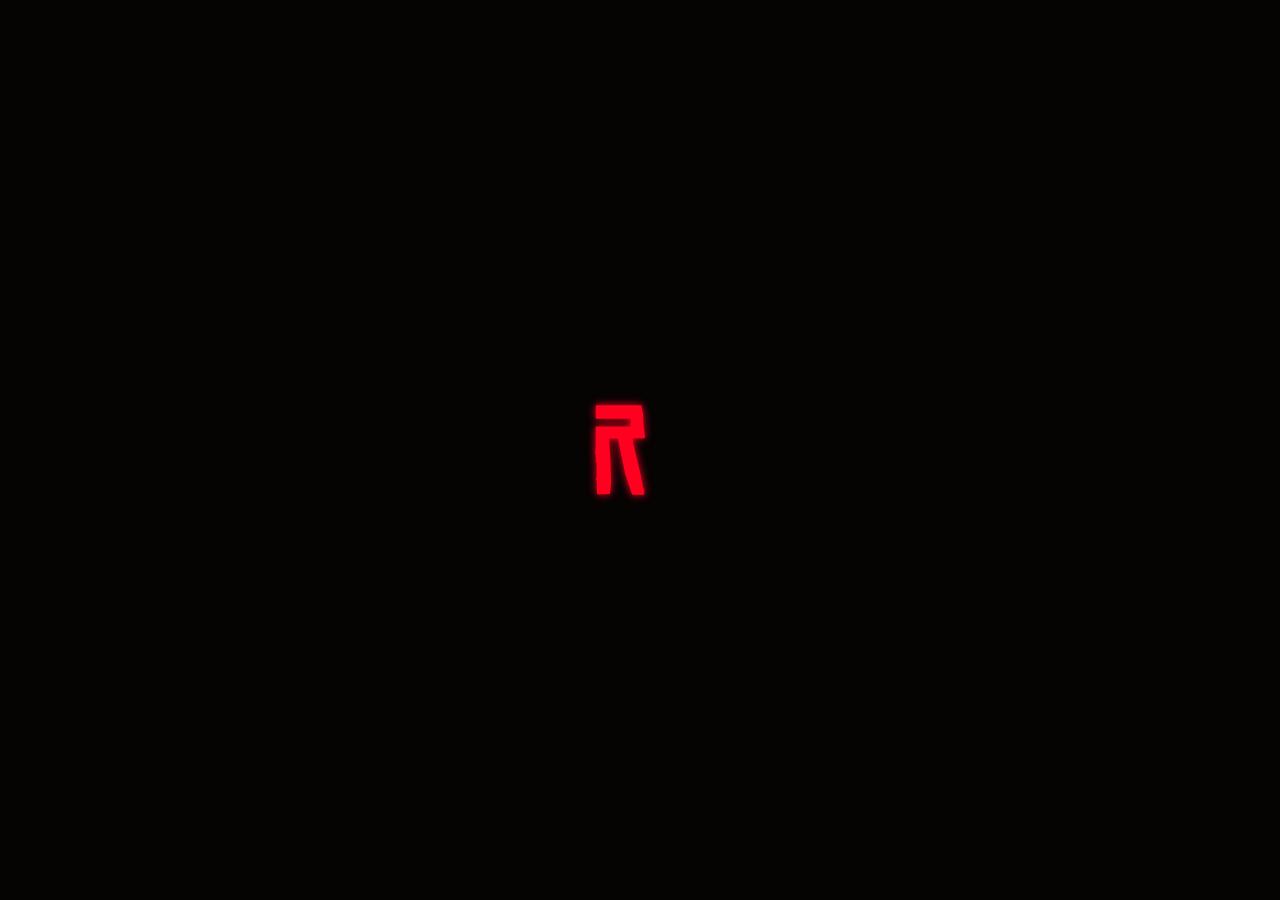
<file: cef/cef_ui/mainmenu/index.html>
<!DOCTYPE html>



<html lang="en">

	<head>
		
		<meta http-equiv="Content-type" content="text/html; charset=utf-8">
		<meta name="viewport" content="width=device-width, initial-scale=1.0">

		<script type="text/javascript" src="js/jquery.min.js"></script>

		<link rel="stylesheet" href="css/all.min.css">
		<link rel="stylesheet" href="css/main.css">
	</head>

	<body>
		
		<div class="background">
			
			<img src="img/background.png">
			<div class="darken"></div>
		</div>

		<div class="message-outer">

			<div class="message-inner">

				<p></p>

				<div class="progress-bar">

					<div class="progress-fill"></div>
				</div>

				<button label="ok">Ok</button>
			</div>
		</div>

		<div class="loader-wrapper">

            <div class="loader"></div>

			<h1 style="display: none;"></h1>
        </div>

		<header>

			<img id="logo" src="img/logo.svg">

			<nav>

				<button page="home"><i class="fa-solid fa-house"></i></button>
				<button page="serverslist"><i class="fa-solid fa-gamepad"></i></button>
				<button page="settings"><i class="fa-solid fa-bars"></i></button>
			</nav>

			<button id="exitgame"><i class="fa-solid fa-xmark"></i></button>
		</header>

		<div page="home">

			<div class="page-header">

				<h1 label="home">Home</h1>

				<footer>

					<a title="YouTube" href="https://www.youtube.com/@K3rhos"><i class="fa-brands fa-youtube"></i></a>
					<a title="Github" href="https://github.com/K3rhos"><i class="fa-brands fa-github"></i></a>
					<a title="Discord" href="https://discord.gg/8b7NVWnthY"><i class="fa-brands fa-discord"></i></a>
					<a title="Patreon" href="https://www.patreon.com/K3rhos"><i class="fa-brands fa-patreon"></i></a>
				</footer>
			</div>

			<div class="page-body columns">
				
				<div class="content">

					<label label="direct_connect" for="direct_connect_input">Direct Connect</label>
					<input type="text" id="direct_connect_input" placeholder="IP:Port" value="127.0.0.1"/>

					<button label="connect" id="direct_connect_button">Connect</button>
				</div>

				<div class="content">

					<div class="table-header">

						<h3>Patreon Members</h3>
					</div>
					
					<div class="table-content">
		
						<table id="patreonmemberslist"><tbody></tbody></table>
					</div>
				</div>
			</div>
		</div>

		<div page="serverslist" class="hidden">

			<div class="page-header">

				<h1 label="serverslist">Servers List</h1>

				<div>

					<button id="refresh"><i class="fa-solid fa-arrows-rotate"></i></button>			
					<input type="text" id="search" placeholder="Search..."/>
				</div>
			</div>

			<div class="page-body">

				<div class="table-header">

					<table>		  
						<thead>
							<tr>
								<th label="servername">Server Name</th>
								<th label="tags">Tags</th>
								<th label="players">Players</th>
								<th label="ping">Ping</th>
							</tr>
						</thead>
					</table>
				</div>

				<div class="table-content">

					<table id="serverslist"><tbody></tbody></table>
				</div>
			</div>
		</div>

		<div page="settings" class="hidden">

			<div class="page-header">

				<h1 label="settings">Settings</h1>
			</div>

			<div class="page-body">

				<div class="setting">

					<label label="playername" for="setplayername">Player Name</label>
					<input id="setplayername" type="text" placeholder="Enter a player name..." maxlength="16"/>
				</div>

				<div class="setting">

					<label label="language" for="setlanguage">Language</label>

					<div>

						<button id="setlanguage" class="dropdown-button">English</button>
						<div id="setlanguage-dropdown" class="dropdown-content">

							<a lang="en">English</a>
							<a lang="fr">French</a>
							<a lang="de">German</a>
							<a lang="it">Italian</a>
							<a lang="es">Spanish</a>
							<a lang="br">Brazilian</a>
							<a lang="ar">Arabic</a>
							<a lang="tr">Turkish</a>
							<a lang="fa">Persian</a>
							<a lang="ru">Russian</a>
						</div>
					</div>
				</div>

				<div class="setting">

					<label label="autoloadplugins" for="toggleloadplugins">Auto Load Plugins</label>
					<input id="toggleloadplugins" type="checkbox"/>
				</div>
			</div>
		</div>
		
		<script type="text/javascript" src="js/loading.js"></script>
		<script type="text/javascript" src="js/langs.js"></script>
		<script type="text/javascript" src="js/app.js"></script>
	</body>
</html>
</file>
<file: cef/cef_ui/mainmenu/css/main.css>
@font-face
{
	font-family: "ChineseRocks";
	font-weight: normal;

	src: url('../fonts/ChineseRocks-Regular.otf');
}



@font-face
{
	font-family: "HapnaSlab";
	font-weight: normal;

	src: url('../fonts/HapnaSlabSerif-DemiBold.ttf');
}



@keyframes glow
{
	0% { opacity: 0.5; }
	50% { opacity: 1; }
	100% { opacity: 0.5; }
}



@keyframes glow2
{
	0% { filter: brightness(0) saturate(100%) invert(17%) sepia(79%) saturate(5372%) hue-rotate(345deg) brightness(98%) contrast(121%) drop-shadow(0 0 3vh var(--main-color)); }
	50% { filter: brightness(0) saturate(100%) invert(17%) sepia(79%) saturate(5372%) hue-rotate(345deg) brightness(98%) contrast(121%) drop-shadow(0 0 1vh var(--main-color)); }
	100% { filter: brightness(0) saturate(100%) invert(17%) sepia(79%) saturate(5372%) hue-rotate(345deg) brightness(98%) contrast(121%) drop-shadow(0 0 3vh var(--main-color)); }
}



@keyframes slide
{
	0%
	{
		transform: translateX(-100%);
	}

	100%
	{
		transform: translateX(0);
	}
}



:root
{
    --background-color: #060303;
    --header-color: #090606;

    --main-color: #ff0020;
	--magenta-color: #ff0050;
    --text-color: white;

    --header-button-color: #0C0909;

    --header-width: 6vh;
    
    --header-padding: 1em;
	
    --button-font-size: 2;
    --button-font-size-em: 1.5em;
}



::-webkit-scrollbar
{
	background: var(--header-color);

	width: 1vh;
}



::-webkit-scrollbar-thumb
{
	background: var(--header-button-color);
}



*, *::before, *::after
{
    margin: 0;
    padding: 0;
    box-sizing: border-box;
    user-select: none;
}



body
{
	display: grid;
    grid-template-columns: 1fr 100fr;
	
    color: white;

    font-family: "ChineseRocks", Arial, sans-serif;
}



.background
{
	position: fixed;
	top: 0;
	left: 0;
	width: 100vw;
	height: 100vh;
	
	overflow: hidden;
	
	z-index: -1;
}



.background img
{
	min-width: 100vw;
	min-height: 100vh;
}



.darken
{
	background: #060303E3;

	position: fixed;
	top: 0;
	left: 0;

	width: 100vw;
	height: 100vh;
}



h1
{
    margin: 0.25em 0;

	font-size: 4em;
	font-weight: normal;
}



h2
{
    margin: 0;
    margin-bottom: 1em;

	font-size: 2vh;
	font-weight: normal;
}



h3
{
	font-weight: normal;
}



.loader-wrapper
{
	display: flex;
	justify-content: center;
	align-items: center;
	flex-direction: column;

	position: absolute;
	top: 0;
	left: 0;

    background: var(--background-color);

	width: 100%;
	height: 100%;
	
	z-index: 999;
}



.loader
{
	background: url("../img/logo.svg") no-repeat;
	background-size: contain;
    
	filter: brightness(0) saturate(100%) invert(17%) sepia(79%) saturate(5372%) hue-rotate(345deg) brightness(98%) contrast(121%) drop-shadow(0 0 0.5vh var(--main-color));

	width: 10vh;
	height: 10vh;

	animation: glow 0.5s linear infinite;
}



header
{
	display: flex;
	flex-direction: column;
	justify-content: space-between;
	align-items: center;
	
	background: var(--header-color);

	height: 100vh;
	
	padding: 1vh;

	z-index: 1;
}



#logo
{
    width: 50%;
	
	animation: glow2 2s linear infinite;
}



header button
{
    position: relative;
	
    display: flex;
    align-items: center;
    justify-content: center;
	flex-wrap: wrap;
	
	width: 3em;
    height: 3em;
	
	font-size: 1.75em;
    
	margin: 0.5em 0;
	
    z-index: 1;
}



header button::before
{
    content: "";

	position: absolute;
	bottom: 0;
	left: 0;
	
	width: 0;
	height: 200%;
	
	background: var(--main-color);
	
	transform: skewX(-25deg);

	z-index: -1;
	
	transition: 0.5s;
}



header button:hover
{
	color: black;
}



header button:hover::before
{
	width: 150%;
}



div[page]
{    
	padding: 0 1em;
	
    animation: slide 0.25s;
}



.content
{
	height: calc(100vh - 8em);
}



.page-header
{
	display: flex;
	align-items: center;
	justify-content: space-between;
}



.page-body
{
    display: grid;
}



.columns
{
    grid-template-columns: 3fr 1fr;
}



.table-header
{
	background: var(--header-color);
	padding: 1em;
}



table
{
	border-top: 0.2vh solid var(--header-color);
	border-left: 0.2vh solid var(--header-color);
	border-right: 0.2vh solid var(--header-color);
	border-spacing: 0;

	table-layout: fixed;
}



.table-content
{
	overflow-x: hidden;
	overflow-y: auto;
}



tbody tr
{
	transition: 0.5s;
}



tbody tr:hover
{
    background: var(--main-color);

    cursor: pointer;
}



th
{
	text-align: left;
	
	font-weight: 500;
	font-size: 1.5em;
	
	color: var(--text-color);
	
	text-transform: uppercase;
}



th:nth-child(1) { width: 50vw; }
th:nth-child(2) { width: 30vw; }
th:nth-child(3) { width: 10vw; }
th:nth-child(4) { width: 10vw; }



td
{
	text-align: left;
	
	padding: 1em;

	font-weight: 300;
	font-size: 1.25em;

	color: var(--text-color);
	
	border-bottom: solid 0.2vh var(--header-color);

	overflow-x: hidden;
}



td:nth-child(1) { width: 50vw; }
td:nth-child(2) { width: 30vw; }
td:nth-child(3) { width: 10vw; }
td:nth-child(4) { width: 10vw; }



.tag
{
	display: inline-block;

	font-size: 0.75em;
	
	background: var(--header-color);
	color: #818181;

	padding: 0.1em;
	margin-right: 0.25em;
}



.setting
{
	display: flex;
	align-items: center;
}



.dropdown-button
{
	background: var(--main-color);
}



.dropdown-content
{
	display: none;
	
	position: absolute;
	
	background: var(--header-button-color);
	
	min-width: 8em;
	
	z-index: 1;
}



.dropdown-content a
{
	color: var(--text-color);

	font-size: 1.5em;
	padding: 0.5em;
	
	text-decoration: none;
	
	display: block;
	
	cursor: pointer;
}



.dropdown-content a:hover
{
	background: var(--main-color);
}



input
{
    font-family: "HapnaSlab", sans-serif;
	font-size: 1.5em;
}



input[type="checkbox"]
{
	appearance: initial;
	-webkit-appearance: initial;
	
    width: 1.5em;
    height: 1.5em;
	
    outline: none;
}



input[type="checkbox"]:before
{
    content: url("data:image/svg+xml,%3Csvg xmlns='http://www.w3.org/2000/svg' viewBox='0 0 448 512'%3E%3C!--! Font Awesome Pro 6.2.0 by @fontawesome - https://fontawesome.com License - https://fontawesome.com/license (Commercial License) Copyright 2022 Fonticons, Inc. --%3E%3Cpath d='M384 32C419.3 32 448 60.65 448 96V416C448 451.3 419.3 480 384 480H64C28.65 480 0 451.3 0 416V96C0 60.65 28.65 32 64 32H384zM384 80H64C55.16 80 48 87.16 48 96V416C48 424.8 55.16 432 64 432H384C392.8 432 400 424.8 400 416V96C400 87.16 392.8 80 384 80z'/%3E%3C/svg%3E");
	filter: brightness(0) saturate(100%) invert(17%) sepia(79%) saturate(5372%) hue-rotate(345deg) brightness(98%) contrast(121%);
}



input[type="checkbox"]:checked:before
{
    content: url("data:image/svg+xml,%3Csvg xmlns='http://www.w3.org/2000/svg' viewBox='0 0 448 512'%3E%3C!--! Font Awesome Pro 6.2.0 by @fontawesome - https://fontawesome.com License - https://fontawesome.com/license (Commercial License) Copyright 2022 Fonticons, Inc. --%3E%3Cpath d='M211.8 339.8C200.9 350.7 183.1 350.7 172.2 339.8L108.2 275.8C97.27 264.9 97.27 247.1 108.2 236.2C119.1 225.3 136.9 225.3 147.8 236.2L192 280.4L300.2 172.2C311.1 161.3 328.9 161.3 339.8 172.2C350.7 183.1 350.7 200.9 339.8 211.8L211.8 339.8zM0 96C0 60.65 28.65 32 64 32H384C419.3 32 448 60.65 448 96V416C448 451.3 419.3 480 384 480H64C28.65 480 0 451.3 0 416V96zM48 96V416C48 424.8 55.16 432 64 432H384C392.8 432 400 424.8 400 416V96C400 87.16 392.8 80 384 80H64C55.16 80 48 87.16 48 96z'/%3E%3C/svg%3E");
	filter: brightness(0) saturate(100%) invert(17%) sepia(79%) saturate(5372%) hue-rotate(345deg) brightness(98%) contrast(121%);
}



input[type=text]
{
	background: var(--header-color);

	border: none;

	color: var(--text-color);

	padding: 0.5em;

	outline: none;
}



input[type="range"]
{
    width: 9vh;
    height: 1.5vh;

    vertical-align: -0.85vh;
	
    appearance: initial;
	-webkit-appearance: initial;

	background: none;
	border: solid 0.5vh black;

	cursor: pointer;

    outline: none;
}



input[type="range"]::-webkit-slider-runnable-track
{
	background: var(--main-color);
	height: 1.5vh;
}



input[type="range"]::-webkit-slider-thumb
{
	-webkit-appearance: none;
	appearance: none;

	background: black;
	width: 3vh;
	height: 1.5vh;
}



#volumevalue
{
	font-size: 1.5vh;

	vertical-align: -0.15vh;

	pointer-events: none;
}



button
{
	font-family: "ChineseRocks", sans-serif;

    background: var(--header-button-color);
    color: var(--text-color);

    border: 0;
	
    font-size: 1.5em;
	
	padding: 0.5em;

    outline: none;

	overflow: hidden;

	cursor: pointer;

	transition: 0.5s;
}



button:hover
{
	background: var(--main-color);
	color: black;
}



label
{
	display: inline-block;
	font-size: 1.5em;
	width: 50vh;
}



.highlighted
{
	background: var(--main-color);
	box-shadow: 0 0 1vh var(--main-color);

	color: black;
}



.link
{
	color: var(--main-color);
	text-shadow: 0 0 1vh var(--main-color);

	text-decoration: none;
	outline: none;

	transition: 0.25s;
}



.link:hover
{
	color: var(--magenta-color);
	text-shadow: 0 0 1vh var(--magenta-color);
}



.message-outer
{
	position: absolute;
	left: 0;
	right: 0;
	top: 0;
	bottom: 0;

	background: #000000a8;

	z-index: 999;
}



.message-inner
{
	position: absolute;
	left: 50%;
	top: 50%;

	width: 50vh;
	
	transform: translate(-50%, -50%);

	background: var(--background-color);
	box-shadow: 0 0 2vh 0 black;
	
	padding: 2vh;
}



.message-inner p
{
	font-size: 1.5vh;

	margin: 0;
	margin-bottom: 2vh;
}



.message-inner button
{
    background: var(--header-button-color);
    color: var(--text-color);

    border: 0;

    min-width: 6vh;
    height: 3vh;

    font-size: 1.5vh;

    margin: 0;
	padding: 0;

    outline: none;

	overflow: hidden;

	cursor: pointer;

	transition: 0.5s;
}



.message-inner button:hover
{
	background: var(--main-color);
	color: black;
}



.progress-bar
{
	height: 0.25vh;

	background: var(--header-button-color);
}



.progress-bar .progress-fill
{
	width: 0;
	height: 100%;
	
	background: var(--main-color);
}



#search
{
	min-width: 15em;
}



#refresh
{
	width: 2.25em;
}



.patreon
{
	font-family: "HapnaSlab", sans-serif;
}



.bronze
{
	color: #CD7F32;
}



.silver
{
	color: silver;
}



.gold
{
	color: gold;
}



.hidden
{
    display: none;
}



footer
{
	font-size: 1.25em;
	
	display: flex;
	flex-direction: row;
	justify-content: end;
	align-items: center;
}



footer a
{
	background: var(--header-color);
	box-shadow: 0 0 0.5em black;
	
	color: var(--text-color);
	
	letter-spacing: 2px;

	padding: 1vh;
	margin: 0.5em;

	text-decoration: none;

	transition: 0.25s;
}



footer a:hover
{
	background: var(--main-color);
	color: black;
	
	box-shadow: 0 0 1vh var(--main-color);
}
</file>
